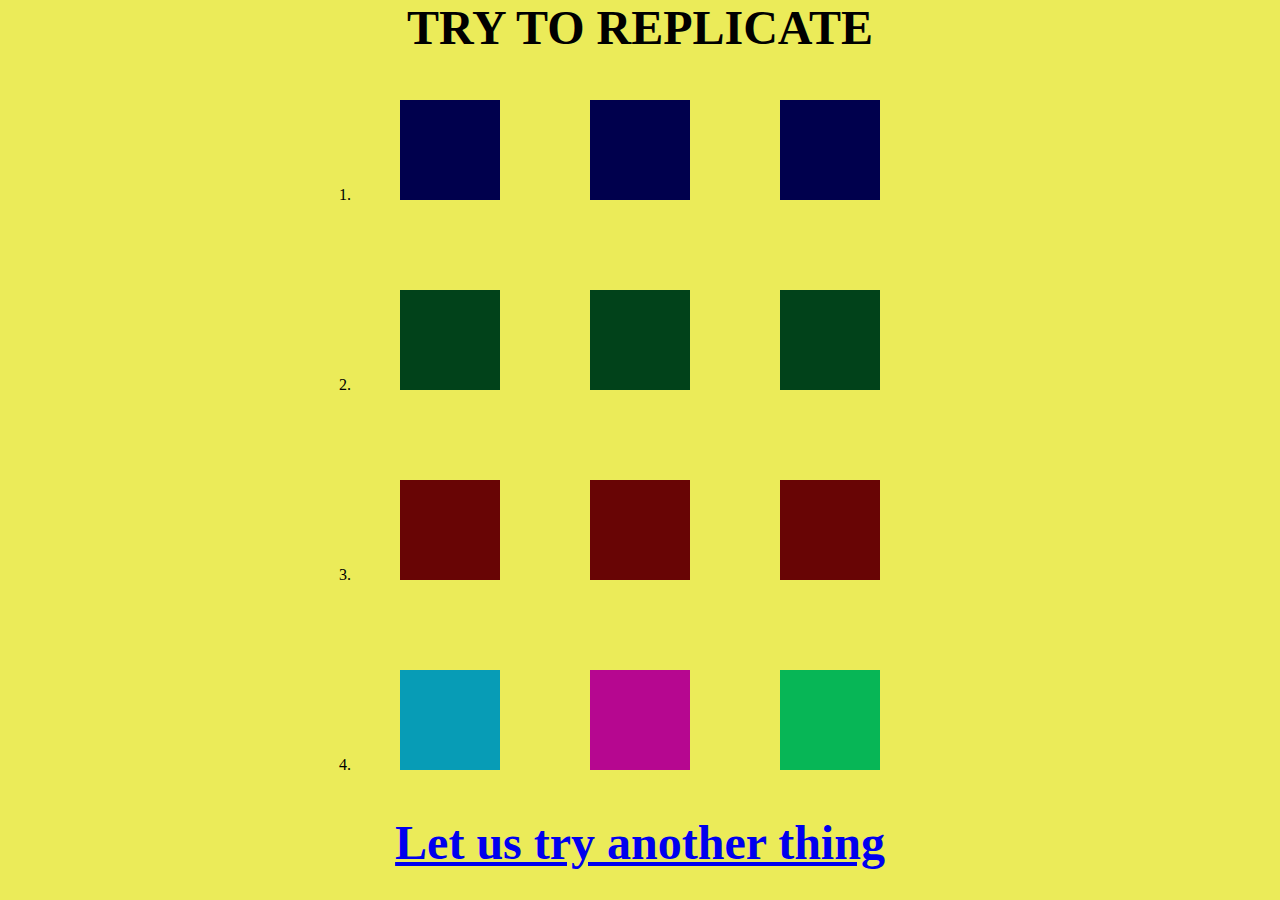
<file: index.html>
<!DOCTYPE html>
<html lang="en">
<head>
    <meta charset="UTF-8">
    <meta http-equiv="X-UA-Compatible" content="IE=edge">
    <meta name="viewport" content="width=device-width, initial-scale=1.0">
    <title>TRANSFORMATION</title>
    <link rel="stylesheet" href="style.css">
</head>
<body>
    <div class="main-container1">
        <h1 class="header1">
            TRY TO REPLICATE
        </h1>
     <div class="listitems">
        <ol type="1" class="list1">
            <li>
                <div class="flex">
                <div class="box1 boxes"></div>
                <div class="box1 boxes"></div>
                <div class="box1 boxes"></div>
                </div>
            </li>
            <li>
                <div class="flex">
                <div class="box2 boxes"></div>
                <div class="box2 boxes"></div>
                <div class="box2 boxes"></div>
                </div>
            </li>
            <li>
                <div class="flex">
                <div class="box3 boxes"></div>
                <div class="box3 boxes"></div>
                <div class="box3 boxes"></div>
                </div>
            </li>
            <li>
                <div class="flex">
                <div class="box4-1 boxes"></div>
                <div class="box4-2 boxes"></div>
                <div class="box4-3 boxes"></div>
                </div>
            </li>
        </ol>
     </div>
        <h1 class="base1"><a href="index2.html">Let us try another thing</a> </h1><br>
    </div>

</body>
</html>
</file>
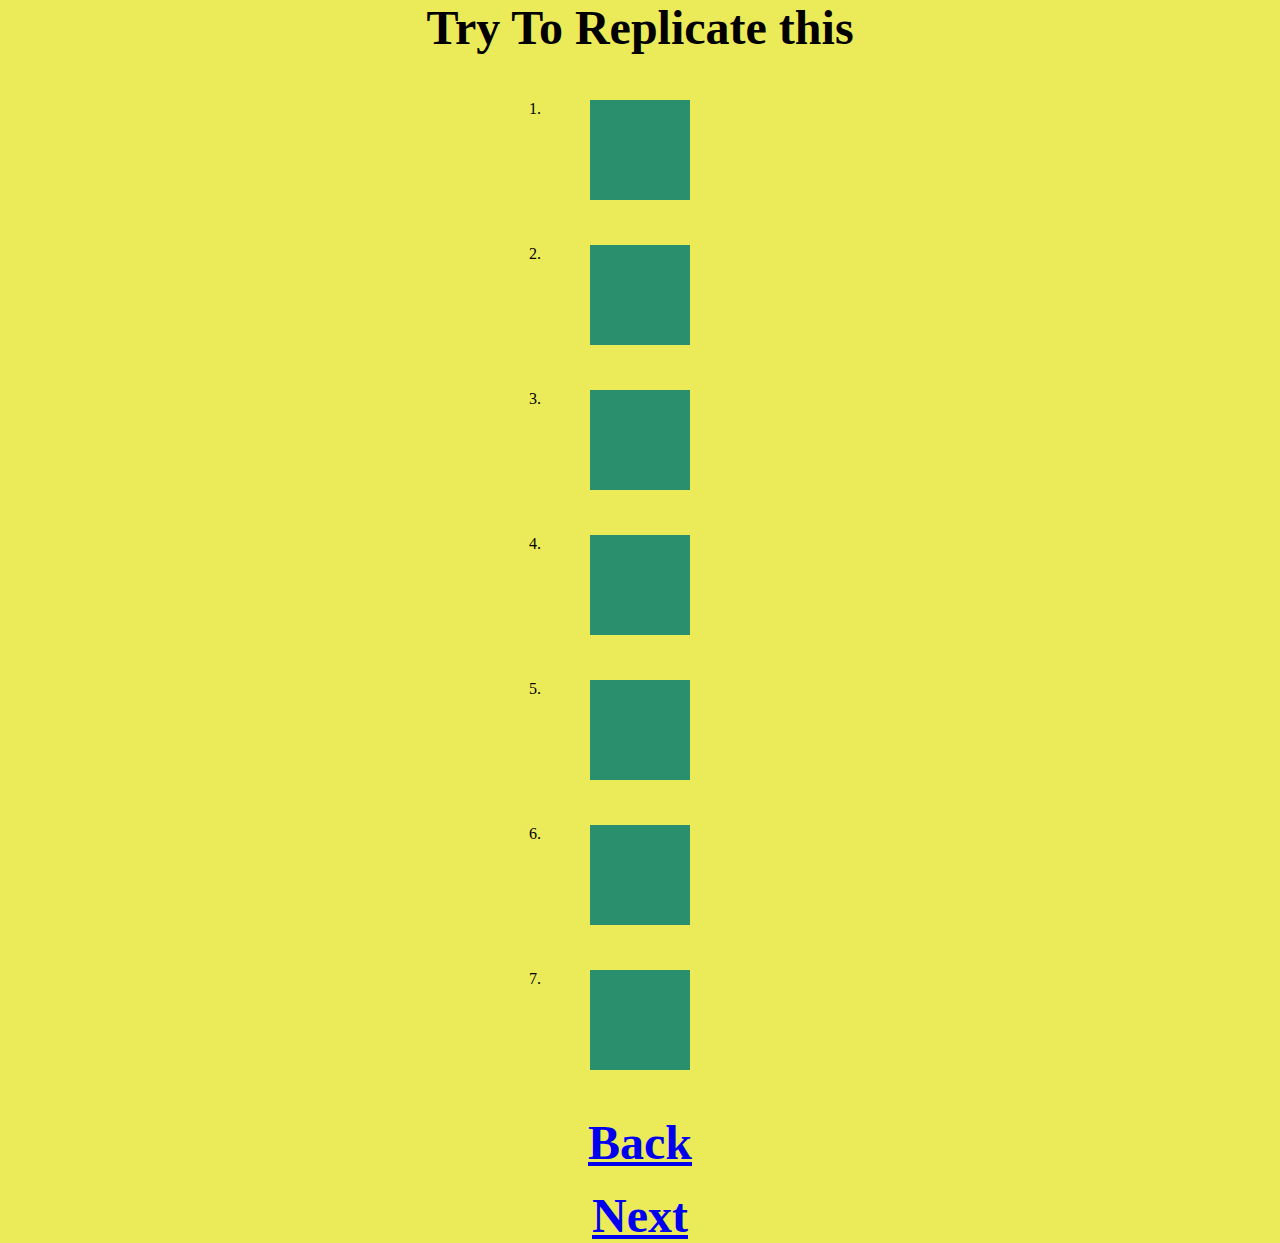
<file: index2.html>
<!DOCTYPE html>
<html lang="en">
<head>
    <meta charset="UTF-8">
    <meta http-equiv="X-UA-Compatible" content="IE=edge">
    <meta name="viewport" content="width=device-width, initial-scale=1.0">
    <title>Document</title>
    <link rel="stylesheet" href="style.css">
</head>
<body>
    <div class="main-container2">
        <h1 class="header2">
            Try To Replicate this
        </h1>
        <div class="listitems2">
            <ol class="list2">
                <li>
                    <div class="item1 items" ></div>
                </li>
                <li>
                    <div class="item2 items"></div>
                </li>
                <li>
                    <div class="item3 items"></div>
                </li>
                <li>
                    <div class="item4 items"></div>
                </li>
                <li>
                    <div class="item5 items"></div>
                </li>
                <li>
                    <div class="item6 items"></div>
                </li>
                <li>
                    <div class="item7 items"></div>
                </li>
            </ol>
        </div>
        <h1 class="base2"><a href="index.html">Back</a></h1><br>
        <h1 class="base2"><a href="index3.html">Next</a></h1>
    </div>
</body>
</html>
</file>
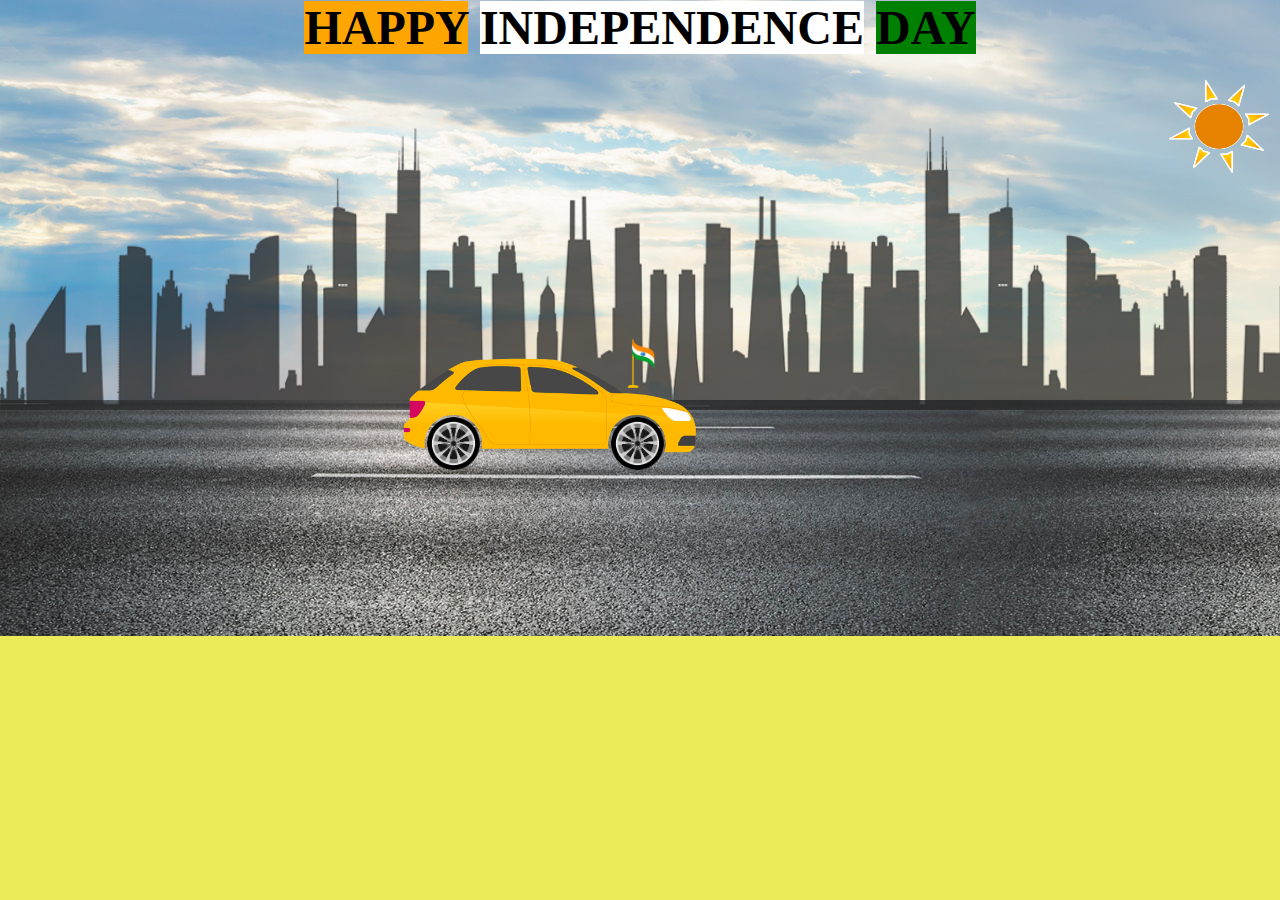
<file: index3.html>
<!DOCTYPE html>
<html lang="en">
<head>
    <meta charset="UTF-8">
    <meta http-equiv="X-UA-Compatible" content="IE=edge">
    <meta name="viewport" content="width=device-width, initial-scale=1.0">
    <title>Document</title>
    <link rel="stylesheet" href="style.css">
</head>
<body>
    <div class="container">
      <div class="sky">
        <h1>
          <span class="happy">HAPPY</span>
          <span class="independence">INDEPENDENCE</span>
          <span class="day">DAY</span>
        </h1>
      </div>
      <img src="./city.png" alt="Error" class="city" />
      <img src="./road.jpg" alt="Error" class="road" />
      <img src="./car.png" alt="Error" class="car" />
      <img src="./wheel.png" alt="Error" class="back-tyre" />
      <img src="./wheel.png" alt="Error" class="front-tyre" />
      <img src="./flag.png" alt="Eror" class="flag" />
      <img src="./sun.png" alt="Error" class="sun" />
    </div>
</body>
</html>
</file>
<file: style.css>
*{
    margin: 0;
    padding: 0;
}

body{
    background-color: rgb(235, 235, 89);
}

.main-container1{
    text-align: center;
}

.flex{
    display: flex;
}

.boxes{
    width: 100px;
    height: 100px;
    margin: 5vh;
    display: inline;
}
/* ol{
    text-align: center; */
    /* display: inline-block; */
    
.listitems{
    display: flex;
    justify-content: center;
    align-items: center;
    
}


.box1{
    background-color: rgb(0, 0, 77);
    animation-name: tilt-x;
    animation-iteration-count: infinite;
    animation-duration: 2s;
    animation-direction: alternate;
    transition-timing-function: ease-in-out;
    
    /* transform: skewx(20deg);
    transform: skewx(-20deg); */
}
@keyframes tilt-x{
        from{
            transform: skewx(20deg);
        }
        to{
            transform: skewx(-20deg);

        }
    }
.box2{
    background-color: rgb(1, 66, 26);
    animation-name: tilt-y;
    animation-iteration-count: infinite;
    animation-duration: 2s;
    animation-direction: alternate;
    transition-timing-function: ease-in-out;
}
@keyframes tilt-y{
        from{
            transform: skewy(20deg);
        }
        to{
            transform: skewy(-20deg);

        }
    }
.box3{
    background-color: rgb(104, 5, 5);
    animation-name: rotate;
    animation-iteration-count: infinite;
    animation-duration: 3s;
    animation-direction:forward;
    transition-timing-function: ease-out;
}
@keyframes rotate{
    from{
        transform: rotate(0deg);
    }
    to{
        transform: rotate(360deg);

    }
}
/* .box4{
    background-color: rgb(7, 156, 182);
    animation-name: tilt-y;
    animation-iteration-count: infinite;
    animation-duration: 3s;
    animation-direction: alternate;
    transition-timing-function: ease-in-out;
} */

.box4-1{
    background-color: rgb(7, 156, 182);
    animation-name: scaley;
    animation-iteration-count: infinite;
    animation-duration: 3s;
    animation-direction:alternate;
    transition-timing-function: ease-out;
}
@keyframes scaley{
    from{
        transform: scaleY(0.5);
    }
    to{
        transform: scaley(1.2);

    }
}
.box4-2{
    background-color: rgb(182, 7, 144);
    animation-name: scalex;
    animation-iteration-count: infinite;
    animation-duration: 3s;
    animation-direction:alternate;
    transition-timing-function: ease-out;
}
@keyframes scalex{
    from{
        transform: scalex(0.3);
    }
    to{
        transform: rotate(1.5);

    }
}
.box4-3{
    background-color: rgb(7, 182, 86);
    animation-name: rotateR;
    animation-iteration-count: infinite;
    animation-duration: 3s;
    animation-direction:alternate-reverse;
    transition-timing-function: ease-out;
}
@keyframes rotateR{
    from{
        transform: rotate(0deg);
    }
    to{
        transform: rotate(360deg);

    }
}


/* page 2 css */

.main-container2{
    text-align: center;
}

.items{
    width: 100px;
    height: 100px;
    margin: 5vh;
}

.listitems2{
    display: flex;
    justify-content: center;
    align-items: center;
}

.item1{
background-color: rgb(41, 143, 109);
transition: width 3s;

}
.item1:hover{
    width: 300px;
}
.item2{
background-color: rgb(41, 143, 109);
transition: width 2s, height 3s
}
.item2:hover{
    width: 300px;
    height: 300px;
}
.item3{
background-color: rgb(41, 143, 109);
transition: width 2s;
transition-timing-function: linear;
}
.item3:hover{
    width: 300px;
    
}
.item4{
background-color: rgb(41, 143, 109);
transition: width 2s;
transition-timing-function: ease-out;
}
.item4:hover{
    width: 300px;
    
}
.item5{
background-color: rgb(41, 143, 109);
transition: width 2s;
transition-timing-function: ease-in;
}
.item5:hover{
    width: 300px;
    
}
.item6{
background-color: rgb(41, 143, 109);
transition: width 2s;
transition-timing-function: ease;
}
.item6:hover{
    width: 300px;
    
}
.item7{
background-color: rgb(41, 143, 109);
transition: width 2s;
transition-timing-function: ease;
}
.item7:hover{
    width: 300px;
    
}


/* page 3 css */
.container{
    position: relative;
}

.sky{
    background-image: url('./sky.jpg');
    background-repeat: no-repeat;
    background-position: fixed;
    height: 400px;
}

h1{
    text-align: center;
    font-size: 3rem;
}

.happy{
    background-color: orange;
} 

.independence{
    background-color: white;
} 

.day{
    background-color: green; 
}

.city{
    height: 300px;
    width: 1500px;
    position: absolute;
    top: 110px;
    animation-name: city;
    animation-iteration-count: infinite;
    animation-duration: 5s;
    animation-timing-function: linear;
}

@keyframes city{
    0%{translate:0px 0px;}
    /* 50%{translate:-100px 0px;} */
    100%{translate:-100px 0px;}
}

.road{
    /* width: 97vw; */
    height: 236px;
    animation-name: road;
    animation-iteration-count: infinite;
    animation-duration: 5s;
    animation-timing-function: linear;
}

@keyframes road{
    0%{translate:0px 0px;}
    100%{translate:-1000px 0px;}
}

.car{
    width: 300px;
    position: absolute;
    top: 350px;
    left: 400px;
    animation-name: car;
    animation-iteration-count: infinite;
    animation-duration: 1s;
    animation-timing-function: linear;
}

@keyframes car {
    0%{translate:0px -1px;}
    50%{translate:0px 0px;}
    100%{translate:0px -1px;}
}

.back-tyre{
    width: 53px;
    position: absolute;
    top: 417px;
    left: 427px;
    animation-name: rotate;
    animation-iteration-count: infinite;
    animation-duration: 2s;
    animation-timing-function: linear;
}

.front-tyre{
    width: 53px;
    position: absolute;
    top: 417px;
    left: 611px;
    animation-name: rotate;
    animation-iteration-count: infinite;
    animation-duration: 2s;
    animation-timing-function: linear;
}

@keyframes rotate{
    from{
        rotate: 0deg;
    }
    to{
        rotate: 900deg;
    }
}

.flag{
    position: absolute;
    top: 330px;
    left: 602px;
    width: 70px;
}

.sun{
    width: 100px;
    position: absolute;
    top: 80px;
    right:11px;
    animation-name: sun;
    animation-iteration-count: infinite;
    animation-duration: 5s;
    animation-timing-function: linear;
}

@keyframes sun{
    from{translate: 0px;}
    to{translate:-50px;}
}
</file>
